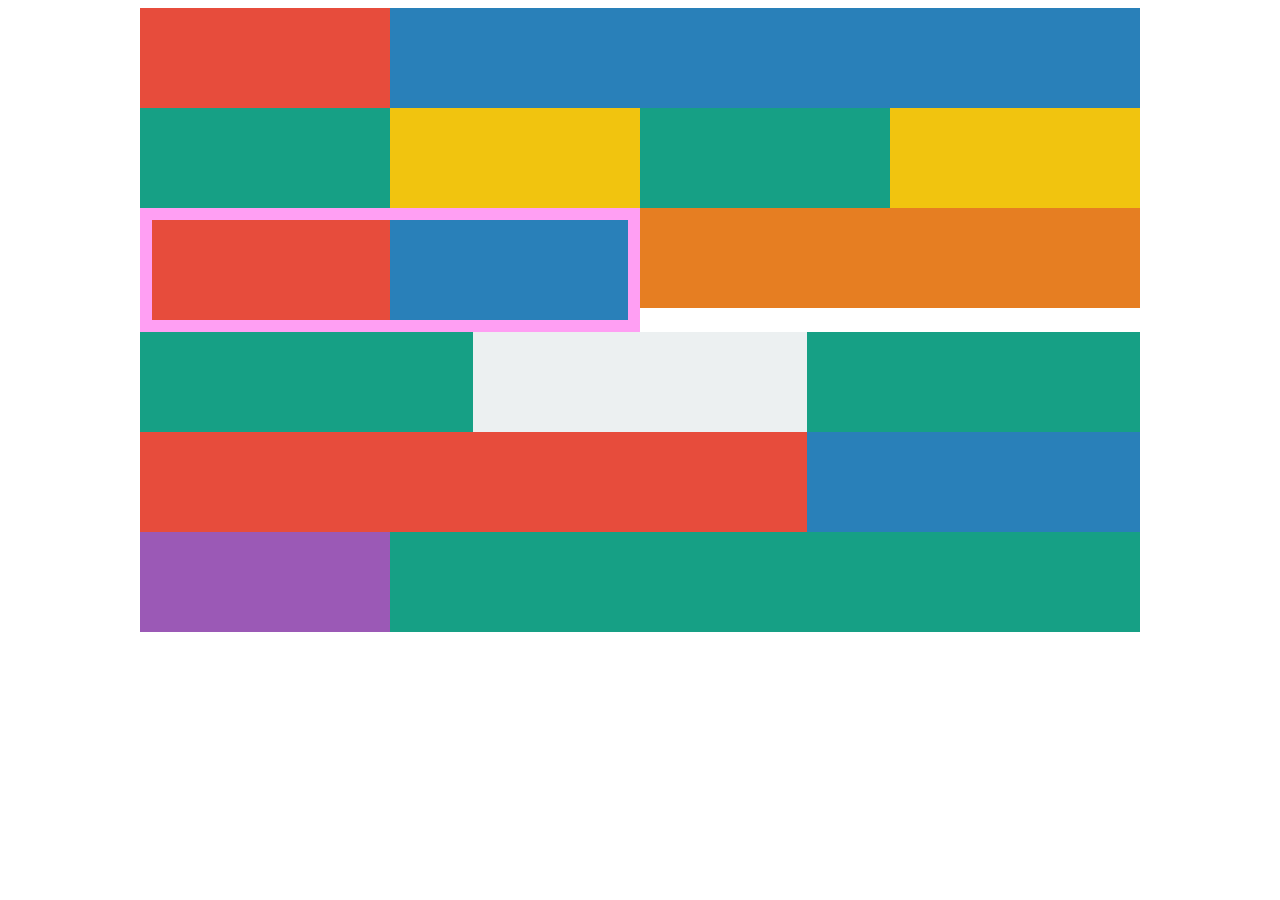
<file: monday/index.html>
<!DOCTYPE html>
<html lang="en" dir="ltr">
    <head>
        <meta charset="utf-8">
        <title>Monday Layout</title>
        <link rel="stylesheet" href="css/style.css">
    </head>
    <body>
        <div class="pageContainer">
            <div class="row">
                <div class="col col3 red"></div>
                <div class="col col9 blue"></div>
            </div>
            <div class="row">
                <div class="col col3 green"></div>
                <div class="col col3 yellow"></div>
                <div class="col col3 green"></div>
                <div class="col col3 yellow"></div>
            </div>
            <div class="row">
                <div class="col col6 pink">
                    <div class="row">
                        <div class="col col6 red">

                        </div>
                        <div class="col col6 blue">

                        </div>
                    </div>
                </div>
                <div class="col col6 orange"></div>
            </div>
            <div class="row">
                <div class="col col4 green"></div>
                <div class="col col4 white"></div>
                <div class="col col4 green"></div>
            </div>
            <div class="row">
                <div class="col col8 red"></div>
                <div class="col col4 blue"></div>
            </div>
            <div class="">
                <div class="col col3 purple"></div>
                <div class="col col9 green"></div>
            </div>
        </div>
    </body>
</html>
</file>
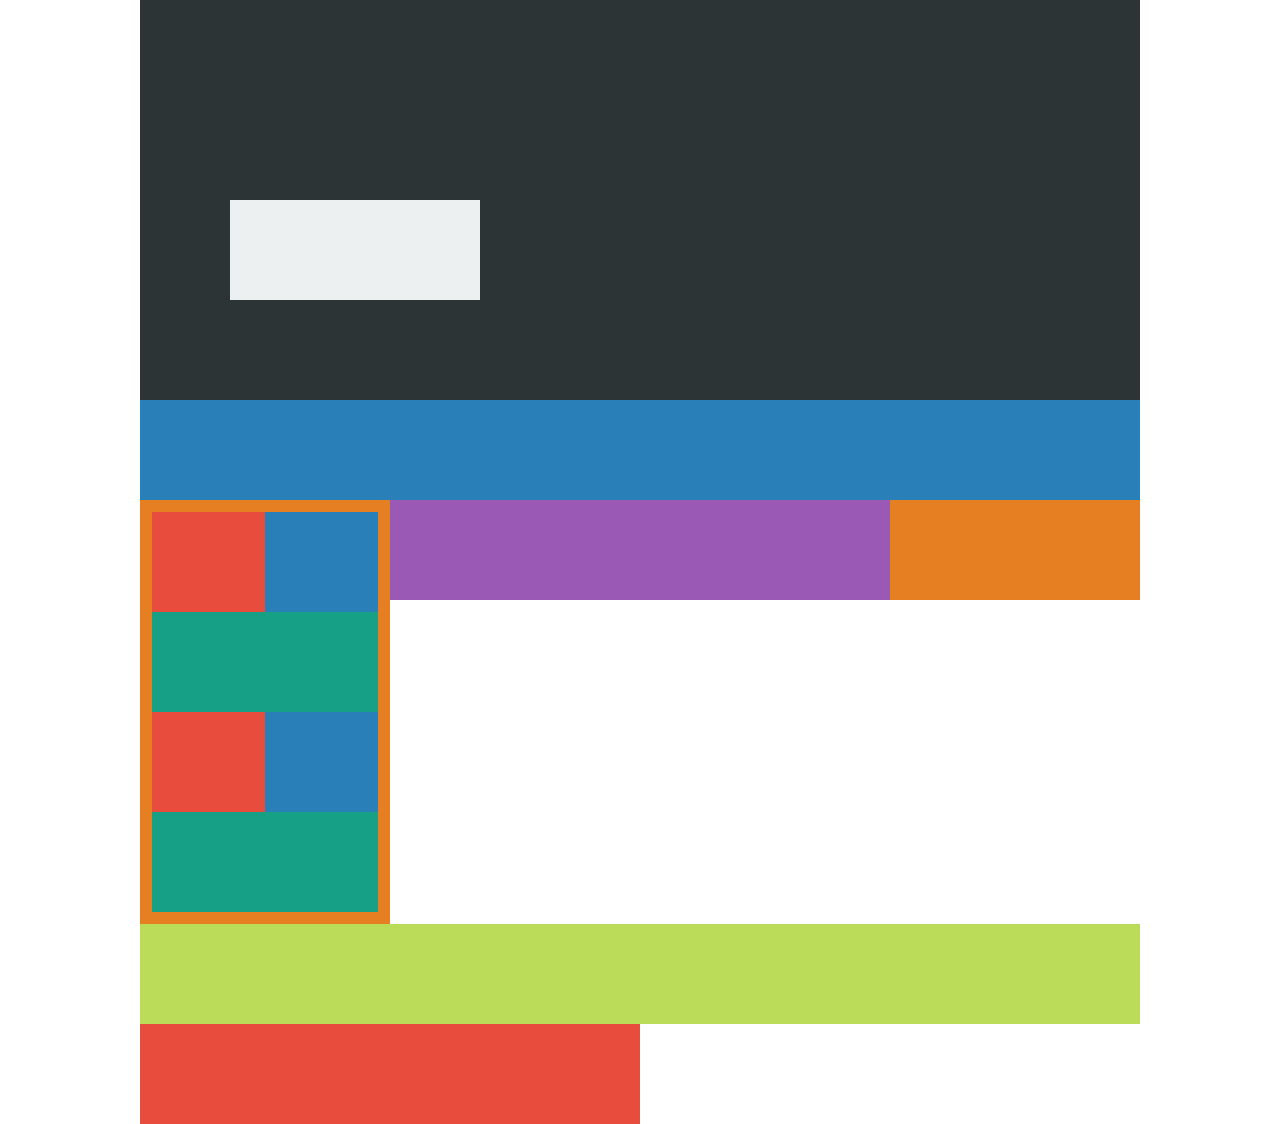
<file: tuesday/index.html>
<!DOCTYPE html>
<html lang="en" dir="ltr">
    <head>
        <meta charset="utf-8">
        <meta name="viewport" content="width=device-width, initial-scale=1.0">

        <title>Tuesday Layout</title>
        <link rel="stylesheet" href="css/style.css">
    </head>
    <body>





        <div class="pageContainer">

            <div class="row">
                <div class="col col12 black banner">
                    <div class="col col3 white content"></div>
                </div>
            </div>

            <div class="row nav">
                <div class="col col12 blue"></div>
            </div>

            <div class="row">
                <div class="col col3 colS12 orange">

                    <div class="row">
                        <div class="col col6 colS12 red"></div>
                        <div class="col col6 colS12 blue"></div>
                    </div>
                    <div class="row">
                        <div class="col col12 colS12 green"></div>
                    </div>
                    <div class="row">
                        <div class="col col6 colS12 red"></div>
                        <div class="col col6 colS12 blue"></div>
                    </div>
                    <div class="row">
                        <div class="col col12 colS12 green"></div>
                    </div>
                </div>
                <div class="col col6 colS12 purple">

                </div>
                <div class="col col3 colS12 orange">

                </div>
            </div>

            <div class="row">
                <div class="col col12 lime">

                </div>
            </div>
            <div class="row">
                <div class="col col6 colS9 red">

                </div>
            </div>

        </div>






    </body>
</html>
</file>
<file: monday/css/style.css>
*{
    box-sizing: border-box;
}

.red{
    background-color: #e74c3c;
}

.blue{
    background-color: #2980b9;
}

.green{
    background-color: #16a085;
}

.yellow{
    background-color: #f1c40f;
}

.purple{
    background-color: #9b59b6;
}

.grey{
    background-color: #95a5a6;
}

.orange{
    background-color: #e67e22;
}

.pink{
    background-color: #ff9ff3;
}

.skyblue{
    background-color: #48dbfb;
}

.lime{
    background-color: #badc58;
}

.black{
    background-color: #2d3436;
}

.white{
    background-color: #ecf0f1;
}

.col{
    min-height: 100px;
    float: left;
    padding: 12px;
}

.pageContainer{
    max-width: 1000px;
    margin: 0 auto;
}

.col12{
    width: 100%;
}

.col11{
    width: 91.66%
}

.col10{
    width: 83.33%;
}

.col9{
    width: 75%
}

.col8{
    width: 66.66%
}

.col7{
    width: 58.33%;
}

.col6{
    width: 50%;
}

.col5{
    width: 41.66%
}

.col4{
    width: 33.33%
}

.col3{
    width: 25%;
}

.col2{
    width: 16.67%
}

.col1{
    width: 8.33%;
}

.row:after{
    clear: both;
    display: block;
    content: '';
}
</file>
<file: tuesday/css/style.css>
*{
    box-sizing: border-box;
    padding: 0;
    margin: 0;
}

.red{
    background-color: #e74c3c;
}

.blue{
    background-color: #2980b9;
}

.green{
    background-color: #16a085;
}

.yellow{
    background-color: #f1c40f;
}

.purple{
    background-color: #9b59b6;
}

.grey{
    background-color: #95a5a6;
}

.orange{
    background-color: #e67e22;
}

.pink{
    background-color: #ff9ff3;
}

.skyblue{
    background-color: #48dbfb;
}

.lime{
    background-color: #badc58;
}

.black{
    background-color: #2d3436;
}

.white{
    background-color: #ecf0f1;
}

.col{
    min-height: 100px;
    float: left;
    padding: 12px;
}

.pageContainer{
    max-width: 1000px;
    margin: 0 auto;
}

.col12{
    width: 100%;
}

.col11{
    width: 91.66%
}

.col10{
    width: 83.33%;
}

.col9{
    width: 75%
}

.col8{
    width: 66.66%
}

.col7{
    width: 58.33%;
}

.col6{
    width: 50%;
}

.col5{
    width: 41.66%
}

.col4{
    width: 33.33%
}

.col3{
    width: 25%;
}

.col2{
    width: 16.67%
}

.col1{
    width: 8.33%;
}

.row:after{
    clear: both;
    display: block;
    content: '';
}

.banner{
    height: 400px;
    position: relative;
}

.content{
    position: absolute;
    bottom: 100px;
    left: 90px;
}








@media screen and (max-width:800px){

    .colS12{
        width: 100%;
    }

    .colS11{
        width: 91.66%
    }

    .colS10{
        width: 83.33%;
    }

    .colS9{
        width: 75%
    }

    .colS8{
        width: 66.66%
    }

    .colS7{
        width: 58.33%;
    }

    .colS6{
        width: 50%;
    }

    .colS5{
        width: 41.66%
    }

    .colS4{
        width: 33.33%
    }

    .colS3{
        width: 25%;
    }

    .colS2{
        width: 16.67%
    }

    .colS1{
        width: 8.33%;
    }

    .nav{
        position: fixed;
        top: 0;
        left: 0;
        width: 100%;
    }

    .content{
        left: auto;
        right: 80px;
    }

}
</file>
